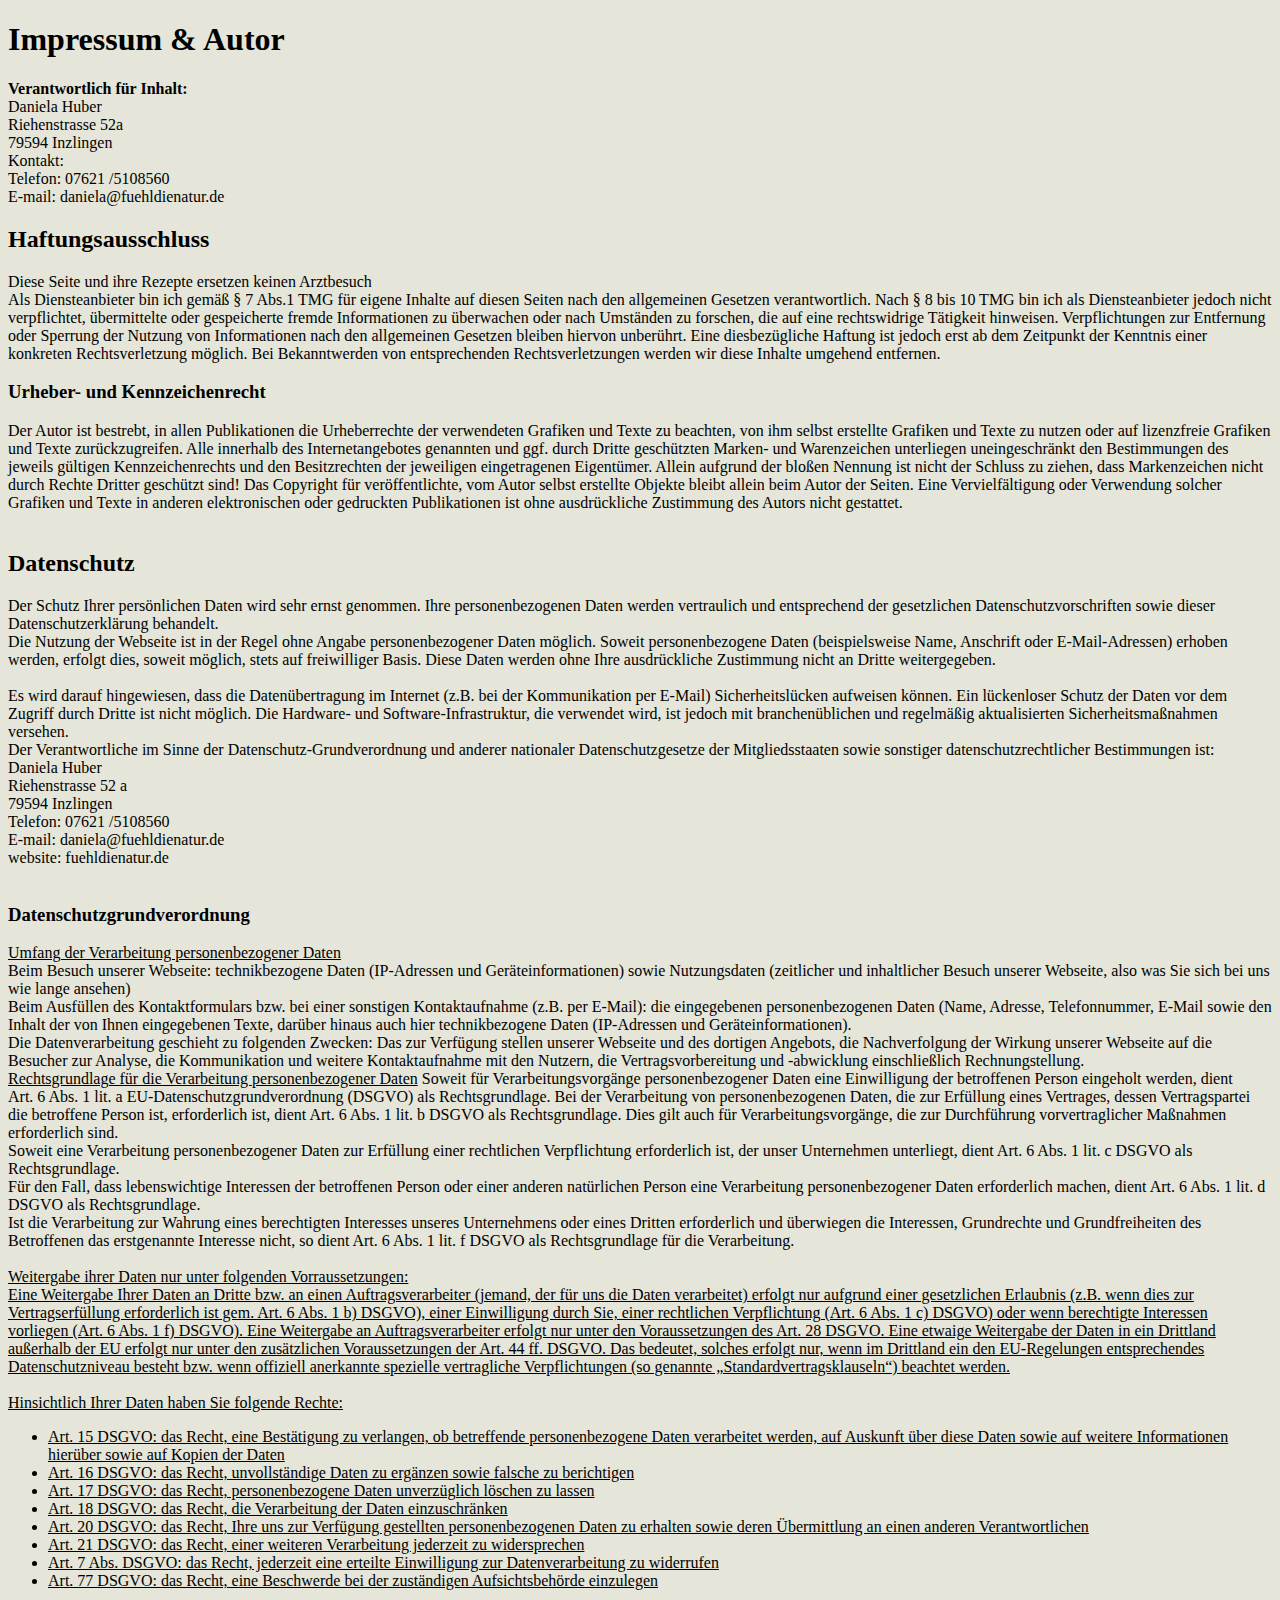
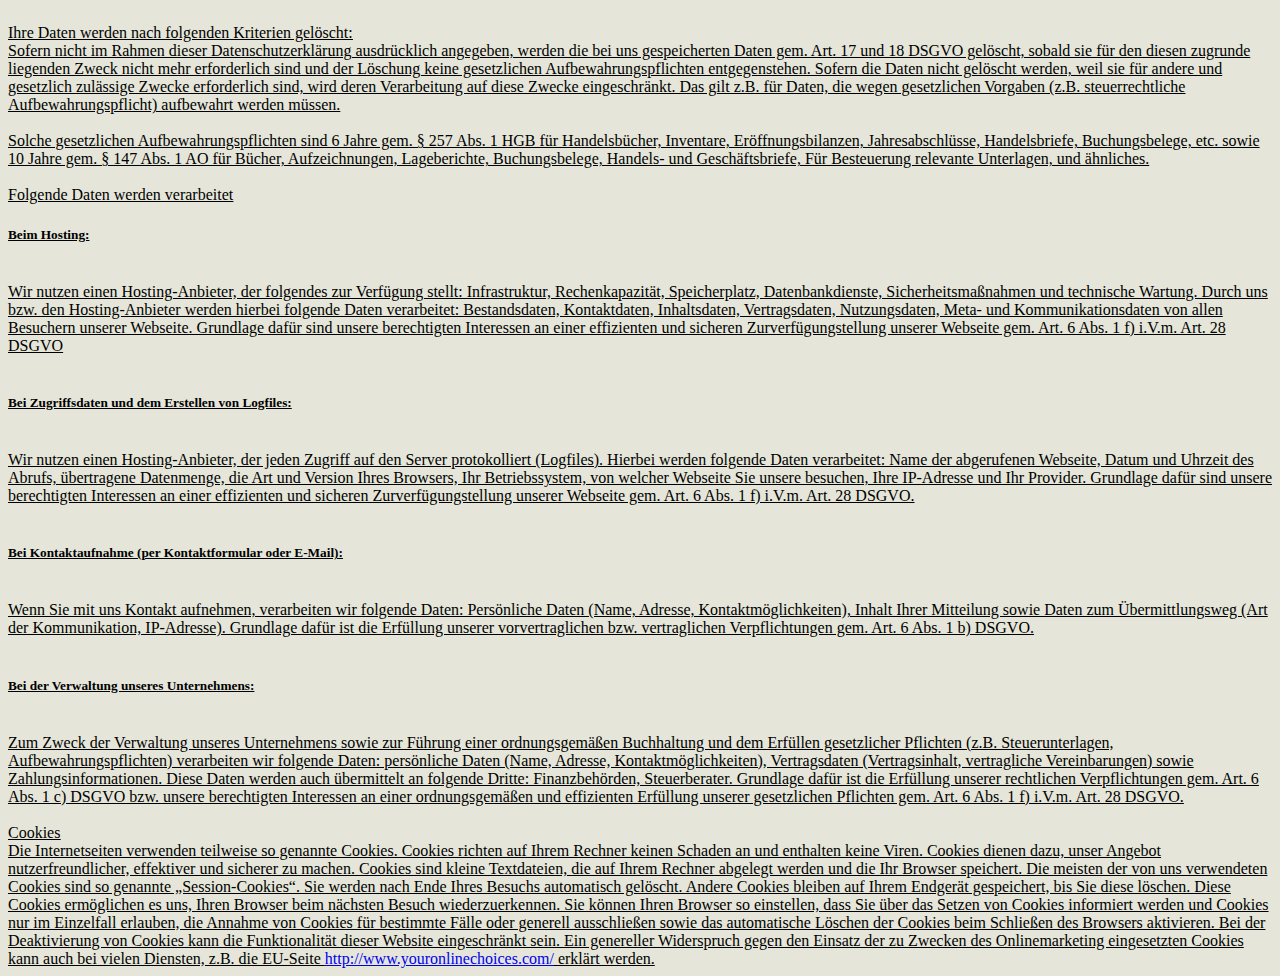
<file: static/impressum.html>
<!DOCTYPE html>
<html lang="en">
    <head>
        <title>Impressum</title>
        <meta charset="UTF-8">
        <meta name="viewport" content="width=device-width, initial-scale=1">
        <link href="style_impressum.css" rel="stylesheet">
    </head>
    <body>
    <h1>Impressum & Autor</h1>
    <b>Verantwortlich für Inhalt:</b><br>
    Daniela Huber<br>
    Riehenstrasse 52a<br>
    79594 Inzlingen<br>
    Kontakt:<br>
    <span class="rev phone">/</span><br>
    <span class="rev email">lheuf</span><br>

    <h2>Haftungsausschluss</h2>
    Diese Seite und ihre Rezepte ersetzen keinen Arztbesuch<br>
    Als Diensteanbieter bin ich gemäß &sect; 7 Abs.1 TMG für eigene Inhalte auf diesen Seiten nach den allgemeinen Gesetzen verantwortlich. Nach &sect; 8 bis 10 TMG bin ich als Diensteanbieter jedoch nicht verpflichtet, übermittelte oder gespeicherte fremde Informationen zu überwachen oder nach Umständen zu forschen, die auf eine rechtswidrige Tätigkeit hinweisen. Verpflichtungen zur Entfernung oder Sperrung der Nutzung von Informationen nach den allgemeinen Gesetzen bleiben hiervon unberührt. Eine diesbezügliche Haftung ist jedoch erst ab dem Zeitpunkt der Kenntnis einer konkreten Rechtsverletzung möglich. Bei Bekanntwerden von entsprechenden Rechtsverletzungen werden wir diese Inhalte umgehend entfernen.
    
    <h3>Urheber- und Kennzeichenrecht</h3>
    Der Autor ist bestrebt, in allen Publikationen die Urheberrechte der verwendeten Grafiken und Texte zu beachten, von ihm selbst erstellte Grafiken und Texte zu nutzen oder auf lizenzfreie Grafiken und Texte zurückzugreifen. Alle innerhalb des Internetangebotes genannten und ggf. durch Dritte geschützten Marken- und Warenzeichen unterliegen uneingeschränkt den Bestimmungen des jeweils gültigen Kennzeichenrechts und den Besitzrechten der jeweiligen eingetragenen Eigentümer. Allein aufgrund der bloßen Nennung ist nicht der Schluss zu ziehen, dass Markenzeichen nicht durch Rechte Dritter geschützt sind! Das Copyright für veröffentlichte, vom Autor selbst erstellte Objekte bleibt allein beim Autor der Seiten. Eine Vervielfältigung oder Verwendung solcher Grafiken und Texte in anderen elektronischen oder gedruckten Publikationen ist ohne ausdrückliche Zustimmung des Autors nicht gestattet. <br>
    <br>
    <h2>Datenschutz</h2>
    Der Schutz Ihrer persönlichen Daten wird sehr ernst genommen. Ihre personenbezogenen Daten werden vertraulich und entsprechend der gesetzlichen Datenschutzvorschriften sowie dieser Datenschutzerklärung behandelt.<br>
    Die Nutzung der Webseite ist in der Regel ohne Angabe personenbezogener Daten möglich. Soweit personenbezogene Daten (beispielsweise Name, Anschrift oder E-Mail-Adressen) erhoben werden, erfolgt dies, soweit möglich, stets auf freiwilliger Basis. Diese Daten werden ohne Ihre ausdrückliche Zustimmung nicht an Dritte weitergegeben.<br>
    <br>
    Es wird darauf hingewiesen, dass die Datenübertragung im Internet (z.B. bei der Kommunikation per E-Mail) Sicherheitslücken aufweisen können. Ein lückenloser Schutz der Daten vor dem Zugriff durch Dritte ist nicht möglich. Die Hardware- und Software-Infrastruktur, die verwendet wird, ist jedoch mit branchenüblichen und regelmäßig aktualisierten Sicherheitsmaßnahmen versehen.<br>
    Der Verantwortliche im Sinne der Datenschutz-Grundverordnung und anderer nationaler Datenschutzgesetze der Mitgliedsstaaten sowie sonstiger datenschutzrechtlicher Bestimmungen ist:<br>
    Daniela Huber<br>
    Riehenstrasse 52 a<br>
    79594 Inzlingen<br>
    <span class="rev phone">/</span><br>
    <span class="rev email">lheuf</span><br>
    website: fuehldienatur.de<br>
    <br>
    <h3>Datenschutzgrundverordnung</h3>
    <u>Umfang der Verarbeitung personenbezogener Daten</u><br>
    Beim Besuch unserer Webseite: technikbezogene Daten (IP-Adressen und Geräteinformationen) sowie Nutzungsdaten (zeitlicher und inhaltlicher Besuch unserer Webseite, also was Sie sich bei uns wie lange ansehen)<br>
    Beim Ausfüllen des Kontaktformulars bzw. bei einer sonstigen Kontaktaufnahme (z.B. per E-Mail): die eingegebenen personenbezogenen Daten (Name, Adresse, Telefonnummer, E-Mail sowie den Inhalt der von Ihnen eingegebenen Texte, darüber hinaus auch hier technikbezogene Daten (IP-Adressen und Geräteinformationen). <br>
    Die Datenverarbeitung geschieht zu folgenden Zwecken: Das zur Verfügung stellen unserer Webseite und des dortigen Angebots, die Nachverfolgung der Wirkung unserer Webseite auf die Besucher zur Analyse, die Kommunikation und weitere Kontaktaufnahme mit den Nutzern, die Vertragsvorbereitung und -abwicklung einschließlich Rechnungstellung.<br>
    <u>Rechtsgrundlage für die Verarbeitung personenbezogener Daten</u>
    Soweit für Verarbeitungsvorgänge personenbezogener Daten eine Einwilligung der betroffenen Person eingeholt werden, dient Art. 6 Abs. 1 lit. a EU-Datenschutzgrundverordnung (DSGVO) als Rechtsgrundlage. Bei der Verarbeitung von personenbezogenen Daten, die zur Erfüllung eines Vertrages, dessen Vertragspartei die betroffene Person ist, erforderlich ist, dient Art. 6 Abs. 1 lit. b DSGVO als Rechtsgrundlage. Dies gilt auch für Verarbeitungsvorgänge, die zur Durchführung vorvertraglicher Maßnahmen erforderlich sind.<br>
    Soweit eine Verarbeitung personenbezogener Daten zur Erfüllung einer rechtlichen Verpflichtung erforderlich ist, der unser Unternehmen unterliegt, dient Art. 6 Abs. 1 lit. c DSGVO als Rechtsgrundlage.<br>
    Für den Fall, dass lebenswichtige Interessen der betroffenen Person oder einer anderen natürlichen Person eine Verarbeitung personenbezogener Daten erforderlich machen, dient Art. 6 Abs. 1 lit. d DSGVO als Rechtsgrundlage.<br>
    Ist die Verarbeitung zur Wahrung eines berechtigten Interesses unseres Unternehmens oder eines Dritten erforderlich und überwiegen die Interessen, Grundrechte und Grundfreiheiten des Betroffenen das erstgenannte Interesse nicht, so dient Art. 6 Abs. 1 lit. f DSGVO als Rechtsgrundlage für die Verarbeitung. <br>
    <br>
    <u>Weitergabe ihrer Daten nur unter folgenden Vorraussetzungen:</ul><br>
    Eine Weitergabe Ihrer Daten an Dritte bzw. an einen Auftragsverarbeiter (jemand, der für uns die Daten verarbeitet) erfolgt nur aufgrund einer gesetzlichen Erlaubnis (z.B. wenn dies zur Vertragserfüllung erforderlich ist gem. Art. 6 Abs. 1 b) DSGVO), einer Einwilligung durch Sie, einer rechtlichen Verpflichtung (Art. 6 Abs. 1 c) DSGVO) oder wenn berechtigte Interessen vorliegen (Art. 6 Abs. 1 f) DSGVO). Eine Weitergabe an Auftragsverarbeiter erfolgt nur unter den Voraussetzungen des Art. 28 DSGVO. Eine etwaige Weitergabe der Daten in ein Drittland außerhalb der EU erfolgt nur unter den zusätzlichen Voraussetzungen der Art. 44 ff. DSGVO. Das bedeutet, solches erfolgt nur, wenn im Drittland ein den EU-Regelungen entsprechendes Datenschutzniveau besteht bzw. wenn offiziell anerkannte spezielle vertragliche Verpflichtungen (so genannte „Standardvertragsklauseln“) beachtet werden.<br>
    <br>
    <u>Hinsichtlich Ihrer Daten haben Sie folgende Rechte:</u><br>
    <ul>
        <li>Art. 15 DSGVO:  das Recht, eine Bestätigung zu verlangen, ob betreffende personenbezogene Daten verarbeitet werden, auf Auskunft über diese Daten sowie auf weitere Informationen hierüber sowie auf Kopien der Daten</li>
        <li>Art. 16 DSGVO: das Recht, unvollständige Daten zu ergänzen sowie falsche zu berichtigen</li>
        <li>Art. 17 DSGVO: das Recht, personenbezogene Daten unverzüglich löschen zu lassen</li>
        <li>Art. 18 DSGVO: das Recht, die Verarbeitung der Daten einzuschränken</li>
        <li>Art. 20 DSGVO: das Recht, Ihre uns zur Verfügung gestellten personenbezogenen Daten zu erhalten sowie deren Übermittlung an einen anderen Verantwortlichen</li>
        <li>Art. 21 DSGVO: das Recht, einer weiteren Verarbeitung jederzeit zu widersprechen</li>
        <li>Art. 7 Abs. DSGVO: das Recht, jederzeit eine erteilte Einwilligung zur Datenverarbeitung zu widerrufen</li>
        <li>Art. 77 DSGVO: das Recht, eine Beschwerde bei der zuständigen Aufsichtsbehörde einzulegen</li>
    </ul>
    <br><u>Ihre Daten werden nach folgenden Kriterien gelöscht:</u><br>
    Sofern nicht im Rahmen dieser Datenschutzerklärung ausdrücklich angegeben, werden die bei uns gespeicherten Daten gem. Art. 17 und 18 DSGVO gelöscht, sobald sie für den diesen zugrunde liegenden Zweck nicht mehr erforderlich sind und der Löschung keine gesetzlichen Aufbewahrungspflichten entgegenstehen. Sofern die Daten nicht gelöscht werden, weil sie für andere und gesetzlich zulässige Zwecke erforderlich sind, wird deren Verarbeitung auf diese Zwecke eingeschränkt.  Das gilt z.B. für Daten, die wegen gesetzlichen Vorgaben (z.B. steuerrechtliche Aufbewahrungspflicht) aufbewahrt werden müssen.
    <br><br>
    Solche gesetzlichen Aufbewahrungspflichten sind 6 Jahre gem. &sect; 257 Abs. 1 HGB für Handelsbücher, Inventare, Eröffnungsbilanzen, Jahresabschlüsse, Handelsbriefe, Buchungsbelege, etc. sowie 10 Jahre gem. &sect; 147 Abs. 1 AO für Bücher, Aufzeichnungen, Lageberichte, Buchungsbelege, Handels- und Geschäftsbriefe, Für Besteuerung relevante Unterlagen, und ähnliches. 
    <br><br>
    <u>Folgende Daten werden verarbeitet</u><br>
    <h5>Beim Hosting:</h5><br>
    Wir nutzen einen Hosting-Anbieter, der folgendes zur Verfügung stellt: Infrastruktur, Rechenkapazität, Speicherplatz, Datenbankdienste, Sicherheitsmaßnahmen und technische Wartung. Durch uns bzw. den Hosting-Anbieter werden hierbei folgende Daten verarbeitet: Bestandsdaten, Kontaktdaten, Inhaltsdaten, Vertragsdaten, Nutzungsdaten, Meta- und Kommunikationsdaten von allen Besuchern unserer Webseite. Grundlage dafür sind unsere berechtigten Interessen an einer effizienten und sicheren Zurverfügungstellung unserer Webseite gem. Art. 6 Abs. 1 f) i.V.m. Art. 28 DSGVO
    <br><br>
    <h5>Bei Zugriffsdaten und dem Erstellen von Logfiles:</h5><br>
    Wir nutzen einen Hosting-Anbieter, der jeden Zugriff auf den Server protokolliert (Logfiles). Hierbei werden folgende Daten verarbeitet: Name der abgerufenen Webseite, Datum und Uhrzeit des Abrufs, übertragene Datenmenge, die Art und Version Ihres Browsers, Ihr Betriebssystem, von welcher Webseite Sie unsere besuchen, Ihre IP-Adresse und Ihr Provider. Grundlage dafür sind unsere berechtigten Interessen an einer effizienten und sicheren Zurverfügungstellung unserer Webseite gem. Art. 6 Abs. 1 f) i.V.m. Art. 28 DSGVO.
    <br><br>
    <h5>Bei Kontaktaufnahme (per Kontaktformular oder E-Mail):</h5><br>
    Wenn Sie mit uns Kontakt aufnehmen, verarbeiten wir folgende Daten: Persönliche Daten (Name, Adresse, Kontaktmöglichkeiten), Inhalt Ihrer Mitteilung sowie Daten zum Übermittlungsweg (Art der Kommunikation, IP-Adresse). Grundlage dafür ist die Erfüllung unserer vorvertraglichen bzw. vertraglichen Verpflichtungen gem. Art. 6 Abs. 1 b) DSGVO.
    <br><br>
    <h5>Bei der Verwaltung unseres Unternehmens:</h5><br>
    Zum Zweck der Verwaltung unseres Unternehmens sowie zur Führung einer ordnungsgemäßen Buchhaltung und dem Erfüllen gesetzlicher Pflichten (z.B. Steuerunterlagen, Aufbewahrungspflichten) verarbeiten wir folgende Daten: persönliche Daten (Name, Adresse, Kontaktmöglichkeiten), Vertragsdaten (Vertragsinhalt, vertragliche Vereinbarungen) sowie Zahlungsinformationen. Diese Daten werden auch übermittelt an folgende Dritte: Finanzbehörden, Steuerberater. Grundlage dafür ist die Erfüllung unserer rechtlichen Verpflichtungen gem. Art. 6 Abs. 1 c) DSGVO bzw. unsere berechtigten Interessen an einer ordnungsgemäßen und effizienten Erfüllung unserer gesetzlichen Pflichten gem. Art. 6 Abs. 1 f) i.V.m. Art. 28 DSGVO.
    <br><br>
    <u>Cookies</u><br>
    Die Internetseiten verwenden teilweise so genannte Cookies. Cookies richten auf Ihrem Rechner keinen Schaden an und enthalten keine Viren. Cookies dienen dazu, unser Angebot nutzerfreundlicher, effektiver und sicherer zu machen. Cookies sind kleine Textdateien, die auf Ihrem Rechner abgelegt werden und die Ihr Browser speichert.
    Die meisten der von uns verwendeten Cookies sind so genannte „Session-Cookies“. Sie werden nach Ende Ihres Besuchs automatisch gelöscht. Andere Cookies bleiben auf Ihrem Endgerät gespeichert, bis Sie diese löschen. Diese Cookies ermöglichen es uns, Ihren Browser beim nächsten Besuch wiederzuerkennen.
    Sie können Ihren Browser so einstellen, dass Sie über das Setzen von Cookies informiert werden und Cookies nur im Einzelfall erlauben, die Annahme von Cookies für bestimmte Fälle oder generell ausschließen sowie das automatische Löschen der Cookies beim Schließen des Browsers aktivieren. Bei der Deaktivierung von Cookies kann die Funktionalität dieser Website eingeschränkt sein.
    Ein genereller Widerspruch gegen den Einsatz der zu Zwecken des Onlinemarketing eingesetzten Cookies kann auch bei vielen Diensten, z.B. die EU-Seite <a href=http://www.youronlinechoices.com/>http://www.youronlinechoices.com/</a> erklärt werden.
    </body>
</html>


<!--
 - Die Anleitung!!!
 - Handy Ansicht prüfen
 -->
</file>
<file: static/style_impressum.css>
body {
  margin: 20;
  padding: 20;
  background-color: #E5E6D9 !important;
  /* overflow-y: hidden; */
}
@font-face {
  font-family: Handwriting;
  src: url('Bradley Hand Bold.woff2');
}

head {
  background-color: #a4c0a7 !important;
  color: #333 !important;
  padding: 1em 0;
  text-align: center;
  height: 10vh;
}

#banner {
  background-size: auto, 101vw !important;
  font-family: Handlee !important;
}

#header {
  background-color: #a4c0a7 !important;
  color: #333 !important;
  padding: 1em 0;
  text-align: center;
  height: 10vh;
}

#footer {
  background-color: #9b884e !important;
  color: #555 !important;
  text-align: center;
  padding: 1em 0;
  height: 5vh;
}

.copyright {
  color: #FFF !important;
}

.read-more {
  display: inline-block;
  margin-top: 1rem;
  padding: 0.5rem 1rem;
  background: #007bff;
  color: white;
  text-decoration: none;
  border-radius: 4px;
}

span.rev { unicode-bidi:bidi-override; direction:rtl }
span.rev.email:before { content:"ed.rutaneid" }
span.rev.email:after { content:"@aleinad :liam-E" }
span.rev.phone:before { content:"0658015" }
span.rev.phone:after { content:" 12670 :nofeleT" }
</file>
